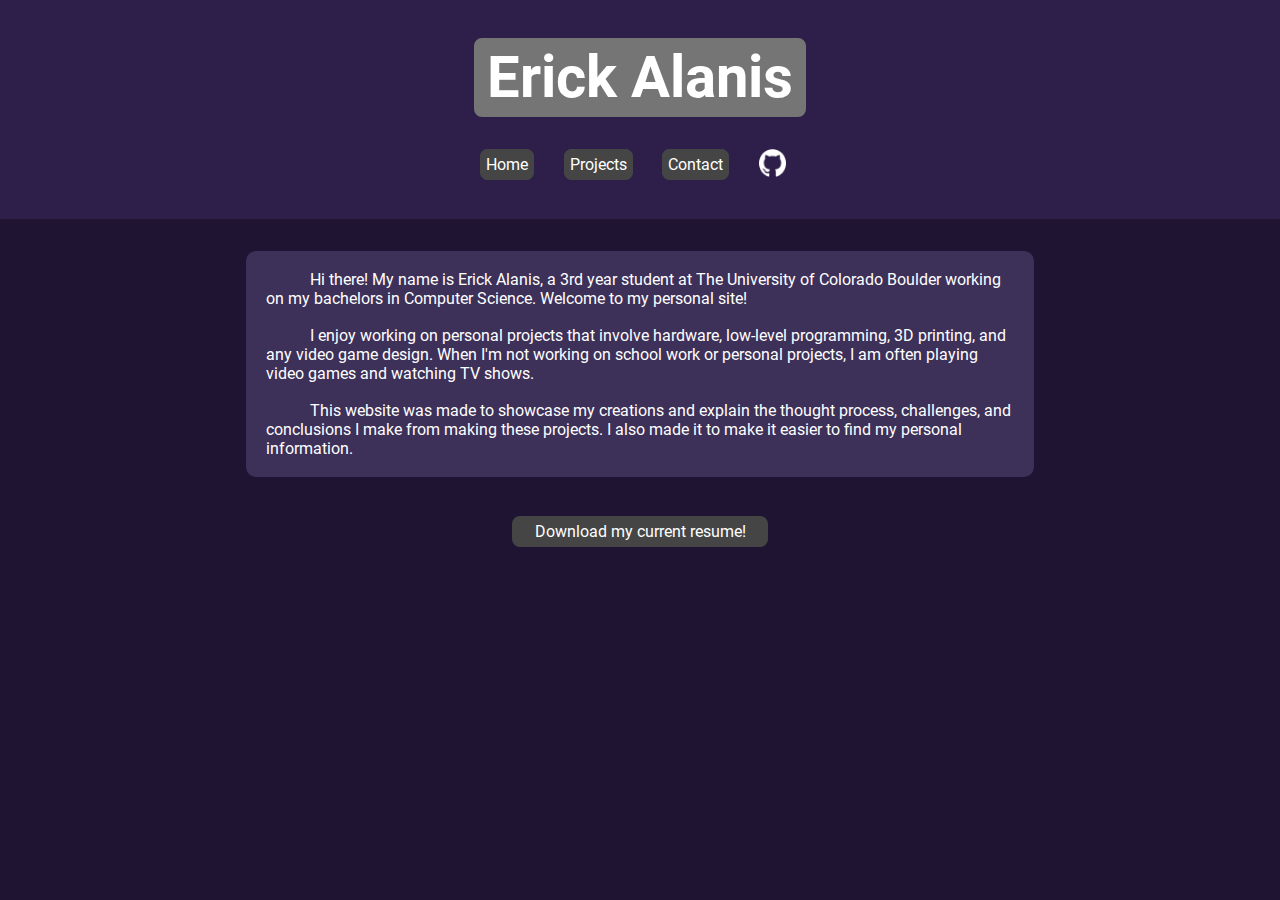
<file: index.html>
<!DOCTYPE html>
<html lang="en" onscroll="updateHeader()">
<head>
    <meta charset="UTF-8">
    <link rel="stylesheet" href="css/page_layout.css">
    <link rel="stylesheet" href="css/index_sheet.css">
    <title>Erick Alanis</title>
</head>
<header style="padding-bottom: 3.5%">
    <div id="header_body">
        <a id="title" href="index.html"> Erick Alanis </a>
        <div id="navigation">
            <nav>
                <a class="nav" href="index.html">Home</a>
                <a class="nav" href="projects.html">Projects</a>
                <a class="nav" href="contact.html">Contact</a>
                <a class="nav_img" href="https://github.com/EA677698">
                    <img src="img/GH120px.png" style="width: 8.5%" alt="Erick's GitHub">
                </a>
            </nav>
        </div>
    </div>
</header>
<body>
<div class="blog_text">
    <p>Hi there! My name is Erick Alanis, a 3rd year student at The University of Colorado Boulder working on my bachelors
        in Computer Science. Welcome to my personal site!
    </p>
    <br>
    <p>
        I enjoy working on personal projects that involve hardware, low-level programming, 3D printing, and any video game design.
        When I'm not working on school work or personal projects, I am often playing video games and watching TV shows.
    </p>
    <br>
    <p>
        This website was made to showcase my creations and explain the thought process, challenges, and conclusions I make from
        making these projects. I also made it to make it easier to find my personal information.
    </p>
</div>
<a id="resume" href="other/ErickAlanis_resume.pdf" download>Download my current resume!</a>
</body>
<script src="js/header_resize.js"></script>
</html>
</file>
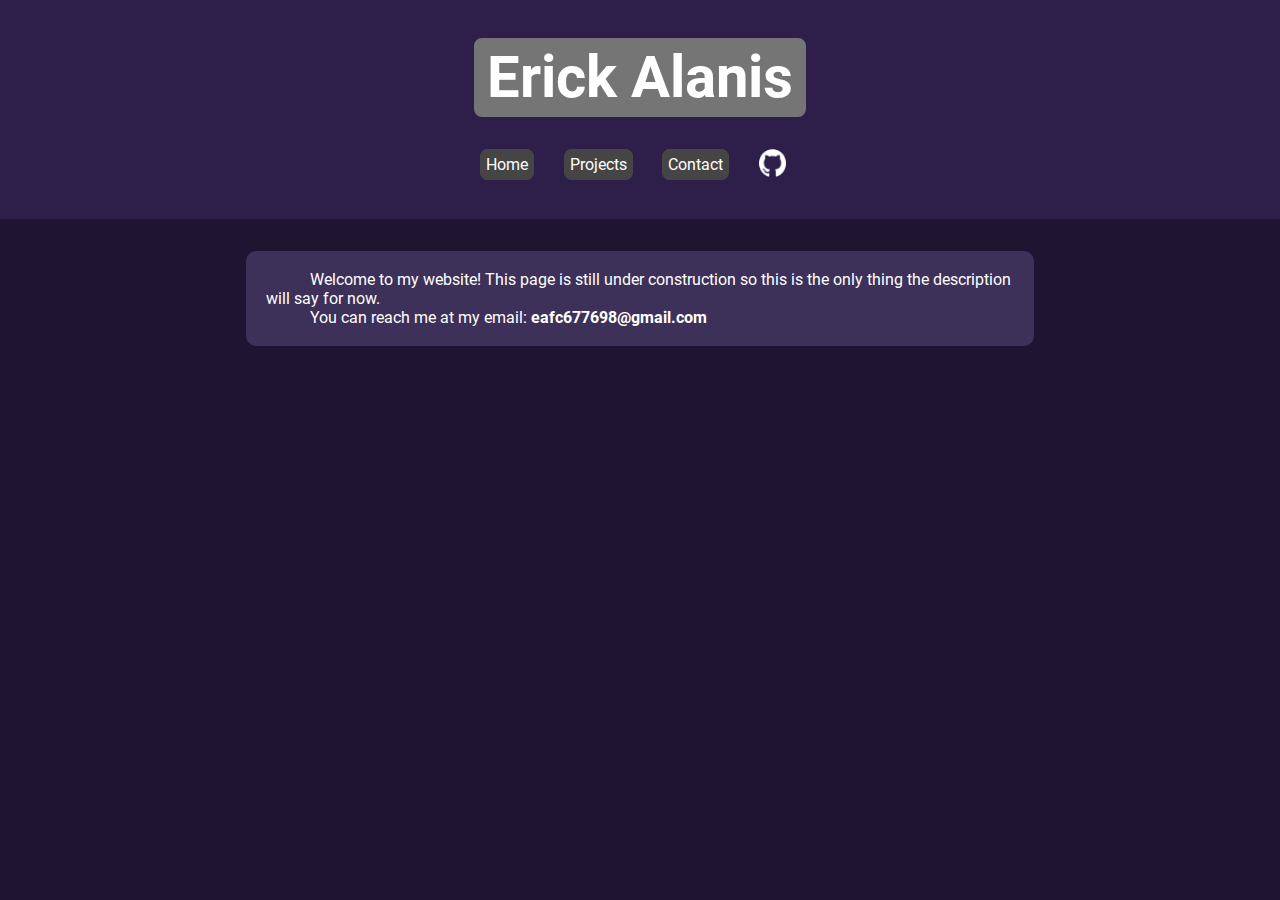
<file: contact.html>
<!DOCTYPE html>
<html lang="en">
<head>
    <meta charset="UTF-8">
    <link rel="stylesheet" href="css/page_layout.css">
    <link rel="stylesheet" href="css/index_sheet.css">
    <title>Erick Alanis</title>
</head>
<header style="padding-bottom: 3.5%">
    <div id="header_body">
        <a id="title" href="index.html"> Erick Alanis </a>
        <div id="navigation">
            <nav>
                <a class="nav" href="index.html">Home</a>
                <a class="nav" href="projects.html">Projects</a>
                <a class="nav" href="contact.html">Contact</a>
                <a class="nav_img" href="https://github.com/EA677698">
                    <img src="img/GH120px.png" style="width: 8.5%" alt="Erick's GitHub">
                </a>
            </nav>
        </div>
    </div>
</header>
<body>
<div class="blog_text">
<p>Welcome to my website!
    This page is still under construction so this is the only thing the
    description will say for now. </p>
    <p>You can reach me at my email: <strong>eafc677698@gmail.com</strong></p>
</div>

<script src="js/header_resize.js"></script>
</body>
</html>
</file>
<file: css/page_layout.css>
@import "fonts.css";

*{
    margin: 0;
    padding: 0;
}
body{
    background-color: #1F1533;
}


header{
    width: 100%;
    height: auto;
    margin: auto;
    background-color:#2D1F4A;
    position: sticky;
    top: 0;
    z-index: 100;
    transition: 0.6s;
}


#title{
    display: block;
    text-align: center;
    width: 25%;
    height: auto;
    margin: auto;
    position: relative;
    top: 3vw;
    font-family: Roboto;
    font-weight: bold;
    font-size: 4.5vw;
    color: white;
    border: 0.5vw solid #757575;
    background: #757575;
    border-radius: 8px;
    transition: 0.2s;
}


#navigation{
    position: relative;
    display: block;
    width: 25%;
    height: auto;
    margin-right: auto;
    margin-left: auto;
    margin-top: 5%;
    transition: 0.4s;
    font-family: Roboto;
    word-spacing: 2vw;
    font-size: 1.25vw;
}


a{
    text-decoration: none;
    font-family: Roboto;
    color: white;
}
.nav_img{
    top: 0.5vw;
    position: relative;
}

.nav{
    text-align: center;
    color: white;
    border: 0.5vw solid #454545;
    background: #454545;
    border-radius: 8px;
}


.nav:hover{
	background-color:#2D1F4A;
    border: 0.5vw solid #2D1F4A;
}

.blog_entry{
}



p{
    text-indent: 3.5vw;
    margin-left: 1.5vw;
    margin-right: 1.5vw;
    font-family: Roboto;
    font-size: 1.25vw;
    color: white;
}

.blog_text{
    padding-top: 1.5vw;
    padding-bottom: 1.5vw;
    position: relative;
    margin-top: 2.5vw;
    background-color: #3D3059;
    margin-left: 19.25vw;
    margin-right: 19.25vw;
    border-radius: 10px;
}

.website_text{
    padding-top: 1.5vw;
    padding-bottom: 1.5vw;
    position: relative;
    margin-top: 2.5vw;
    background-color: #3D3059;
    margin-left: 19.25vw;
    margin-right: 19.25vw;
    border-radius: 10px;
}
</file>
<file: css/index_sheet.css>
@import "fonts.css";

#resume{
    display: block;
    position: relative;
    margin-left: 40vw;
    margin-right: 40vw;
    text-decoration: none;
    text-align: center;
    color: white;
    border: 0.5vw solid #454545;
    background: #454545;
    border-radius: 8px;
    margin-top: 3vw;
}
</file>
